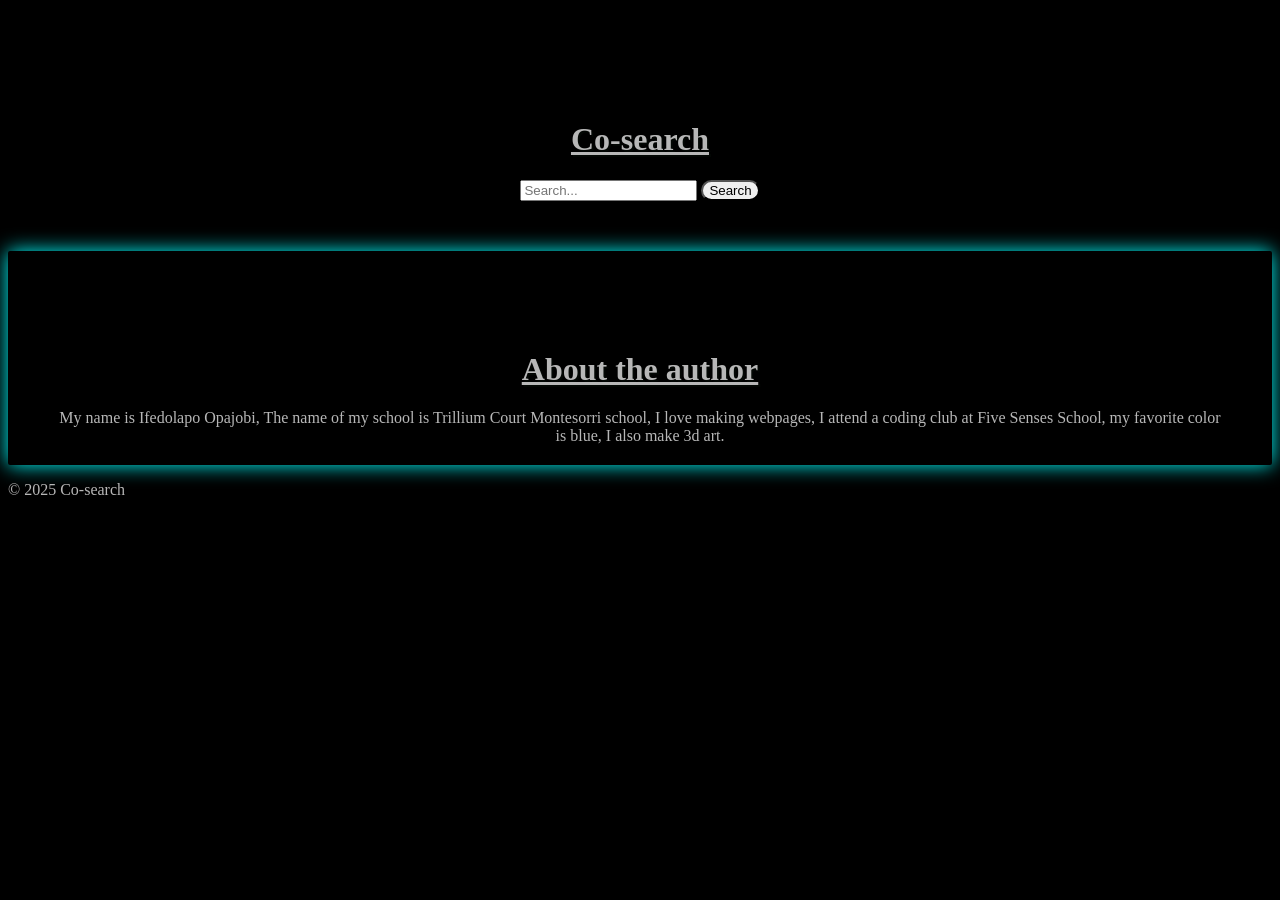
<file: index.html>
<!DOCTYPE html>
<html lang="en">
<head>
    <meta charset="UTF-8">
  <meta name="description" content="suscribe to my search engine">
  <meta name="keywords" content="co search, co-search.com">
  <meta name="author" content="ifedolapo opajobi">
    <meta name="viewport" content="width=device-width, initial-scale=1.0">
    <title>👨‍💻co-search.com</title>
    <link rel="stylesheet" href="style.css">
</head>
<body>
    
    <h1>Co-search</h1>
    <div class="dav"> 
        <form action="https://www.google.com/search" method="get" target="_blank">
            <input type="text" name="q" placeholder="Search..." required>
            <button type="submit">Search</button>
        </form>
    </div> 

    

    <div class="ife">
        <class></class>
        <h1>About the author</h1>
            <p>
                My name is Ifedolapo Opajobi, The name of my school is Trillium Court Montesorri school, 
                I love making webpages, I attend a coding club at Five Senses School, my favorite color is blue, 
                I also make 3d art. 
            </p>
    </div>
    



        <footer>
            <p>&copy; 2025 Co-search</p>
        </footer>

</body>
</html>
</file>
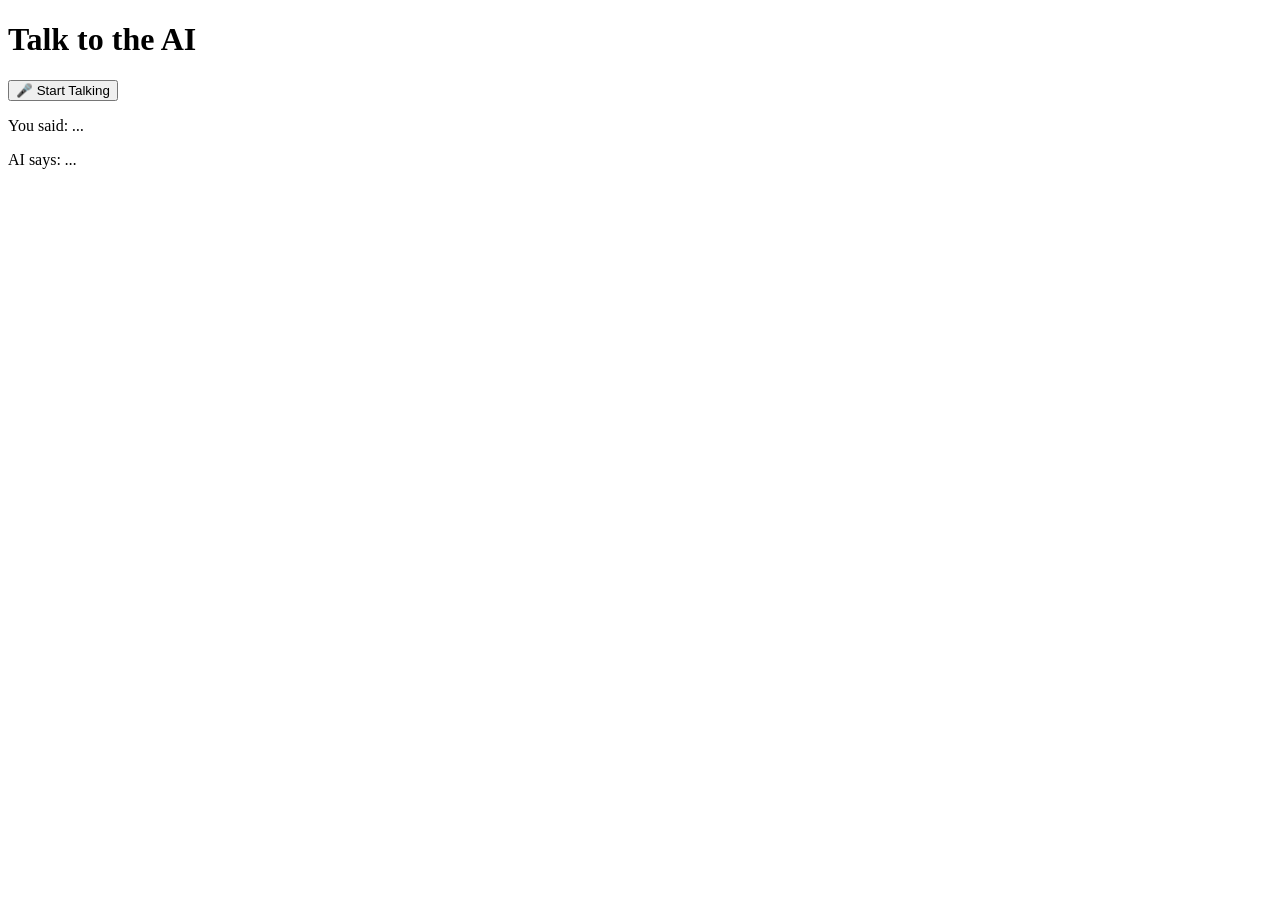
<file: ai.htm>
<!DOCTYPE html>
<html lang="en">
<head>
  <meta charset="UTF-8">
  <title>AI Voice Chat</title>
  <style>
  </style>
</head>
<body>
  <h1>Talk to the AI</h1>
  <button onclick="startListening()">🎤 Start Talking</button>
  <p id="userSpeech">You said: <em>...</em></p>
  <p id="aiReply">AI says: <em>...</em></p>

  <script>
    // Check for browser support
    const SpeechRecognition = window.SpeechRecognition || window.webkitSpeechRecognition;
    const recognition = new SpeechRecognition();
    recognition.lang = 'en-US';

    // When speech is recognized
    recognition.onresult = function(event) {
      const userText = event.results[0][0].transcript;
      document.getElementById("userSpeech").innerHTML = `You said: <em>${userText}</em>`;
      
      const aiText = getAIResponse(userText);
      document.getElementById("aiReply").innerHTML = `AI says: <em>${aiText}</em>`;
      
      speak(aiText);
    };

    // Start listening
    function startListening() {
      recognition.start();
    }

    // Simple chatbot logic
    function getAIResponse(input) {
      input = input.toLowerCase();
      if (input.includes("hello")) return "Hi there!";
      if (input.includes("how are you")) return "I'm just code, but I'm doing fine!";
      if (input.includes("your name")) return "I'm carvis.";
      if (input.includes("you are an ai")) return "YES!"
      return "Sorry, I didn't understand that.";
    }

    // Text-to-speech
    function speak(text) {
      const utterance = new SpeechSynthesisUtterance(text);
      speechSynthesis.speak(utterance);
    }
  </script>
</body>
</html>
</file>
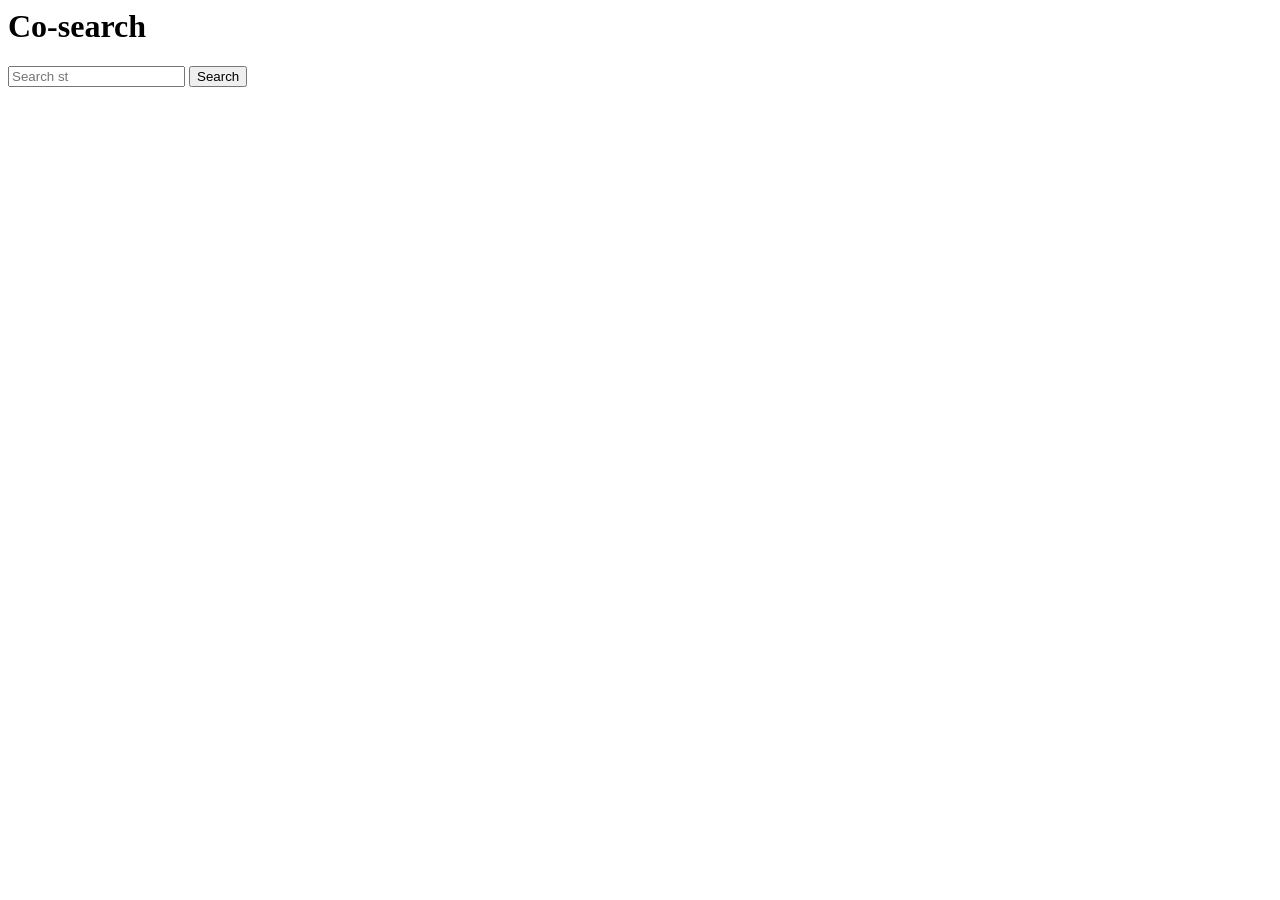
<file: co-story2.html>
<html lang="en">
<head>
    <meta charset="UTF-8">
    <meta name="viewport" content="width=device-width, initial-scale=1.0">
    <title>Document</title>
</head>
<body>
    <h1>Co-search</h1>
    <div class="dav"> 
        <form action="file:///C:/Users/HP%20ELITEBOOK%20840%20G5/AppData/Local/Temp/2684d704-e939-4c7f-8e66-1f19af15bed5_-Facebook-LOGIN-con-HTML-y-CSS-CodeXDev-main.zip.ed5/-Facebook-LOGIN-con-HTML-y-CSS-CodeXDev-main/inbox.html" method="get" target="_blank">
            <input type="text" name="q" placeholder="Search st" required>
            <button type="submit">Search</button>
        </form>
    </div>    
</body>
</html>
</file>
<file: style.css>
body {
    background: black;
    font-family: cursive;
    font-weight: 700px;
    font-size: 400;
    color: rgb(183, 183, 183);
}

h1{
  text-decoration: underline;
  text-shadow: 2px 2px rgb(3, 7, 4);
  text-align: center;
  padding-top: 100px;
  box-sizing: cyan;
}

.dav{
  text-align: center;
  margin-bottom: 50px;
}

button{
  border-radius: 12px;
  box-shadow: cyan;
}

.ife p{
  padding-right: 50px;
  padding-left: 50px;
  padding-bottom: 20px;
  text-align: center;
}

.ife{
  background-color: black;
  padding-top: none;
  border-radius: 2px;
  box-shadow: 0 0 20px cyan;
}
</file>
